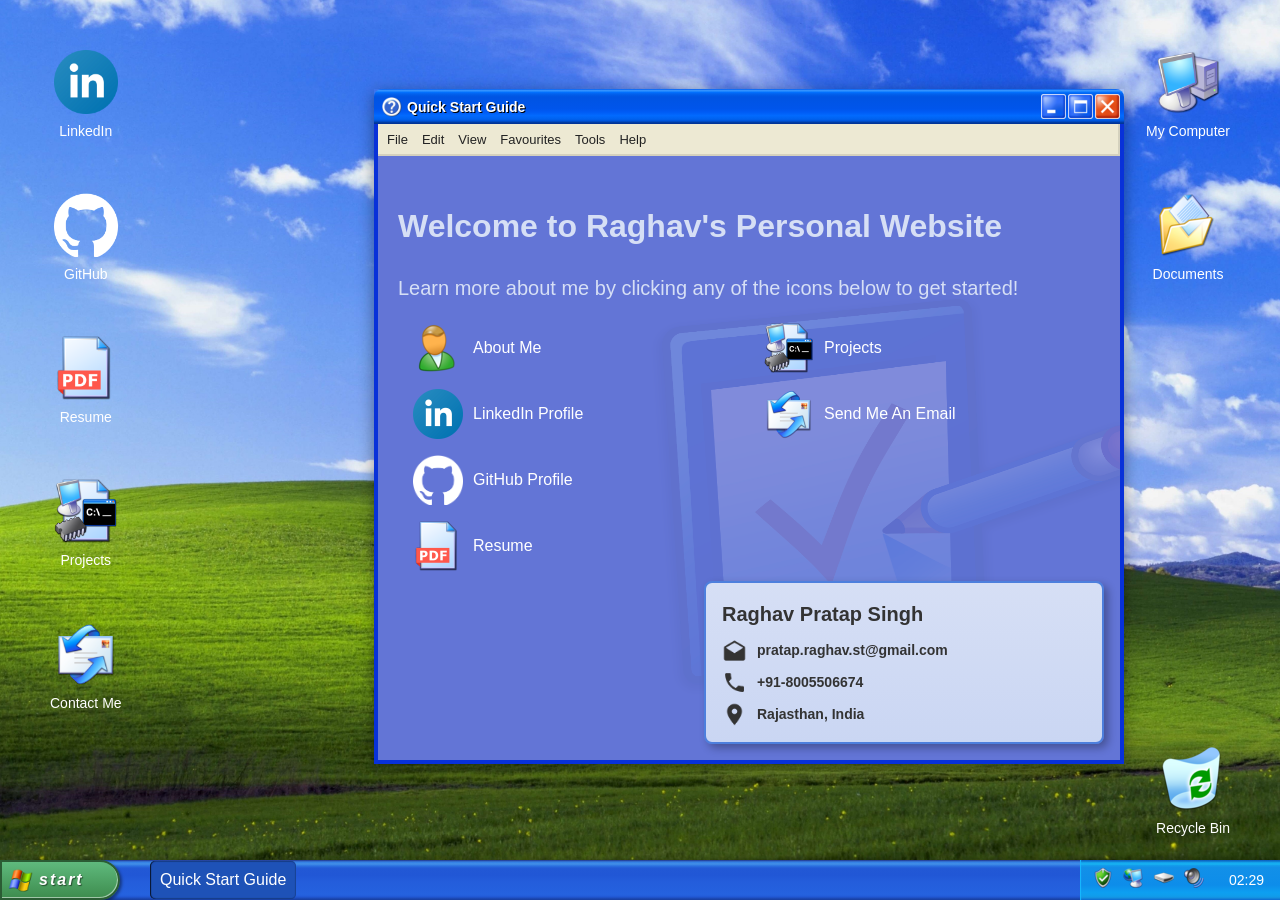
<file: index.html>
<!DOCTYPE html>
<html lang="en">

<head>
  <meta charset="UTF-8">
  <meta name="viewport" content="width=device-width, initial-scale=1.0">
  <title>Raghav Pratap Singh</title>
  <link rel="icon" href="images/start-icon.png" type="image/x-icon">
  <link rel="stylesheet" href="css/style.css">
</head>

<body>
  <div id="desktop">

    <div id="taskbar">
      
      <button id="start-button" class="startButton">
        <img src="images/start-icon.png" alt="start">start
      </button>

      <div id="taskbar-icons"></div>
      <div class="taskbar-item" id="quickStartItem">
        Quick Start Guide
      </div>

      <div class="taskbar-item" id="aboutMeItem">
        About Me
      </div>

      <div class="taskbar-item" id="projectItem">
        Projects
      </div>

      <div class="actionCenter">
        <div class="actionIcons">
          <img alt="Icon 1" src="images/Security.png" width="20" height="20" decoding="async" data-nimg="1" loading="lazy" style="color: transparent; margin: 0px 3px;">
          <img alt="Icon 1" src="images/internet.png" width="20" height="20" decoding="async" data-nimg="1" loading="lazy" style="color: transparent; margin: 0px 3px;">
          <img alt="Icon 1" src="images/Removable.png" width="20" height="20" decoding="async" data-nimg="1" loading="lazy" style="color: transparent; margin: 0px 3px;">
          <img alt="Icon 1" src="images/Volume.png" width="20" height="20" decoding="async" data-nimg="1" loading="lazy" style="color: transparent; margin: 0px 3px;">
        </div>
        <div class="actionTime" id="currentTime"></div>
      </div>

    </div>

    <div id="icons1">


      <div class="icon" data-url="https://www.linkedin.com/in/pratap-raghav-st/">
        <img src="images/linkedin.png" alt="LinkedIn">
        <p>LinkedIn</p>
      </div>

      <div class="icon" data-url="https://github.com/pratap-raghav">
        <img src="images/github.png" alt="GitHub">
        <p>GitHub</p>
      </div>

      <div class="icon" data-url="data/Resume.pdf">
        <img src="images/pdf.png" alt="Resume">
        <p>Resume</p>
      </div>
      <div class="icon">
        <img src="images/project.png" alt="Projects">
        <p>Projects</p>
      </div>

      <div class="icon">
        <img src="images/mail.png" alt="Contact Me">
        <p>Contact Me</p>
      </div>

    </div>


    <div id="icons2">

      <div class="icon">
        <img src="images/RecycleBin.png" alt="Recycle Bin">
        <p>Recycle Bin</p>
      </div>

    </div>

    <div id="icons3">

      <div class="icon">
        <img src="images/my-computer.png" alt="My Computer">
        <p>My Computer</p>
      </div>
      <div class="icon">
        <img src="images/documents.png" alt="Documents">
        <p>Documents</p>
      </div>

    </div>

  </div>


  
  <div id="startMenu" class="startMenu">
    <hr class="StartMenu_whitehr__H6ND9">
    <div class="starUser">
      <img alt="userprofile" srcset="images/rt.jpg" src="images/rt.jpg"width="55" height="55" decoding="async" data-nimg="1" loading="lazy" style="color: transparent; border: 2px solid rgba(222, 222, 222, 0.8); border-radius: 3px; box-shadow: rgba(0, 0, 0, 0.2) 0px 0px 3px 3px; margin: 0px 5px;">
      <p style="font-size: 16px; font-weight: 700; color: white; text-shadow: rgb(0, 0, 0) 1px 1px;">Raghav Pratap Singh's PC</p>
    </div>

    <hr class="StartMenu_orangehr__azP0w">

    <div class="startOptions">
      <div class="sectionStartMenu">
        <div class="bm">

          <div class="optionStartMenu bm">
            <img alt="" srcset="images/IE6.png" src="images/IE6.png" width="32" height="32" decoding="async" data-nimg="1" class="StartMenuItem_leftIcon__hWgX7" loading="lazy" style="color: transparent;">
            <div style="display: flex; flex-direction: column;">
              <p class="StartMenuItem1 bm">Internet</p>
              <p class="StartMenuItem2 bm">Internet Explorer</p>
            </div>
          </div>

          <div class="optionStartMenu bm">
            <img alt="" srcset="images/mail.png" src="images/mail.png" width="32" height="32" decoding="async" data-nimg="1" class="StartMenuItem_leftIcon__hWgX7" loading="lazy" style="color: transparent;">
            <div style="display: flex; flex-direction: column;">
              <p class="StartMenuItem1 bm">E-mail</p>
              <p class="StartMenuItem2 bm">Drop me a message!</p>
            </div>
          </div>

          <hr class="StartMenu_greyhr__gd9nV mb">

          <a href="data/Resume.pdf" target="_blank">
            <div class="optionStartMenu bm">
              <img alt="" srcset="images/pdf.png" src="images/pdf.png" width="32" height="32" decoding="async" data-nimg="1" class="StartMenuItem_leftIcon__hWgX7" loading="lazy" style="color: transparent;">
              <div style="display: flex; flex-direction: column;">
                <p class="StartMenuItemMain">Resume</p>
              </div>
            </div>
          </a>

          <a href="https://github.com/pratap-raghav" target="_blank">
            <div class="optionStartMenu bm">
              <img alt="" srcset="images/githubD.png" src="images/githubD.png" width="32" height="32" decoding="async" data-nimg="1" class="StartMenuItem_leftIcon__hWgX7" loading="lazy" style="color: transparent;">
              <div style="display: flex; flex-direction: column;">
                <p class="StartMenuItemMain">GitHub Profile</p>
              </div>
            </div>
          </a>

          <a href="https://www.linkedin.com/in/pratap-raghav-st/" target="_blank">
            <div class="optionStartMenu bm">
              <img alt="" srcset="images/linkedin.png" src="images/linkedin.png" width="32" height="32" decoding="async" data-nimg="1" class="StartMenuItem_leftIcon__hWgX7" loading="lazy" style="color: transparent;">
              <div style="display: flex; flex-direction: column;">
                <p class="StartMenuItemMain">LinkedIn Profile</p>
              </div>
            </div>
          </a>

            <div class="optionStartMenu bm" id="openProjectsFromStart">
              <img alt="" srcset="images/project.png" src="images/project.png" width="32" height="32" decoding="async" data-nimg="1" class="StartMenuItem_leftIcon__hWgX7" loading="lazy" style="color: transparent;">
              <div style="display: flex; flex-direction: column;">
                <p class="StartMenuItemMain">Projects</p>
              </div>
            </div>

        </div>

        <div class="bm">
          <hr class="StartMenu_greyhr__gd9nV bm">
          <div class="allP bm">
            All Programs
            <img alt="arrow" srcset="images/Arrow.png" src="images/Arrow.png" width="15" height="15" decoding="async" data-nimg="1" loading="lazy" style="color: transparent; margin-left: 4px;">
          </div>
        </div>
      </div>

      <div class="sectionStartRight bm">

        <div class="rightMenuOptions bm">
          <img alt="" srcset="images/MyDocuments.png" src="images/MyDocuments.png" width="32" height="32" decoding="async" data-nimg="1" class="rightStartImg bm" loading="lazy" style="color: transparent;">
          <p class="optionRightMenu">My Documents</p>
        </div>

        <div class="rightMenuOptions bm">
          <img alt="" srcset="images/Recent Documents.png" src="images/RecentDocuments.png" width="32" height="32" decoding="async" data-nimg="1" class="rightStartImg bm" loading="lazy" style="color: transparent;">
          <p class="optionRightMenu">My Recent Documents</p>
          <div class="StartMenuItem_menu_arrow bm"></div>
        </div>

        <div class="rightMenuOptions bm">
          <img alt="" srcset="images/MyPictures.png" src="images/MyPictures.png" width="32" height="32" decoding="async" data-nimg="1" class="rightStartImg bm" loading="lazy" style="color: transparent;">
          <p class="optionRightMenu">My Pictures</p>
        </div>

        <div class="rightMenuOptions bm">
          <img alt="" srcset="images/MyMusic.png" src="images/MyMusic.png" width="32" height="32" decoding="async" data-nimg="1" class="rightStartImg bm" loading="lazy" style="color: transparent;">
          <p class="optionRightMenu">My Music</p>
        </div>

        <div class="rightMenuOptions bm">
          <img alt="" srcset="images/my-computer.png" src="images/my-computer.png" width="32" height="32" decoding="async" data-nimg="1" class="rightStartImg bm" loading="lazy" style="color: transparent;">
          <p class="optionRightMenu">My Computer</p>
        </div>

        <hr class="StartMenu_bluehr__BKW4T bm">

        <div class="rightMenuOptions bm">
          <img alt="" srcset="images/ControlPanel.png" src="images/ControlPanel.png" width="32" height="32" decoding="async" data-nimg="1" class="rightStartImg bm" loading="lazy" style="color: transparent;">
          <p class="StartMenuItem_TextFOUR">Control Panel</p>
        </div>

        <div class="rightMenuOptions bm">
          <img alt="" srcset="images/Default Programs.png" src="images/DefaultPrograms.png" width="32" height="32" decoding="async" data-nimg="1" class="rightStartImg bm" loading="lazy" style="color: transparent;">
          <p class="StartMenuItem_TextFOUR">Set Program Access and Defaults</p>
        </div>

        <div class="rightMenuOptions bm">
          <img alt="" srcset="images/PrintersandFaxes.png" src="images/PrintersandFaxes.png" width="32" height="32" decoding="async" data-nimg="1" class="rightStartImg bm" loading="lazy" style="color: transparent;">
          <p class="StartMenuItem_TextFOUR">Printer and Faxes</p>
        </div>
        
        <hr class="StartMenu_bluehr__BKW4T bm">

        <div class="rightMenuOptions bm">
          <img alt="" srcset="images/quickStart.png" src="images/quickStart.png" width="32" height="32" decoding="async" data-nimg="1" class="rightStartImg bm" loading="lazy" style="color: transparent;">
          <p class="StartMenuItem_TextFOUR">Help and Support</p>
        </div>
        
        <div class="rightMenuOptions bm">
          <img alt="" srcset="images/Search.png" src="images/Search.png" width="32" height="32" decoding="async" data-nimg="1" class="rightStartImg bm" loading="lazy" style="color: transparent;">
          <p class="StartMenuItem_TextFOUR">Search</p>
        </div>

        <div class="rightMenuOptions bm">
          <img alt="" srcset="images/Run.png" src="images/Run.png" width="32" height="32" decoding="async" data-nimg="1" class="rightStartImg bm" loading="lazy" style="color: transparent;">
          <p class="StartMenuItem_TextFOUR">Run</p>
        </div>

      </div>

    </div>

    <div class="bottomBar bm">

      <div class="powerICO bm">
        <img alt="" srcset="images/Logout.png" src="images/Logout.png" width="30" height="30" decoding="async" data-nimg="1" class="StartMenu_systemBtnIcon" loading="lazy" style="color: transparent;">
        Log Off
      </div>

      <div class="powerICO bm">
        <img alt="" srcset="images/Power.png" src="images/Power.png" width="30" height="30" decoding="async" data-nimg="1" class="StartMenu_systemBtnIcon" loading="lazy" style="color: transparent;">
        Turn Off Computer
      </div>

    </div>

  </div>





  <div class="quickStart">
    <div class="titleBar">

      <div class="titleLogo">
        <!-- <img src="images/quickStart.png" alt="Quick Start"> -->
        <img alt="icon" src="images/quickStart.png" width="20" height="20" decoding="async" data-nimg="1"
          class="WinForm_icon__D66XC" loading="lazy" style="color: transparent;">
        <div class="quickTitle">Quick Start Guide</div>
      </div>

      <div class="formControls">
        <div class="minimize" id="miniQuickStart"></div>
        <div class="maximize"></div>
        <div class="close" id="closeQuickStart"></div>
      </div>

    </div>

    <div class="contentBG">

      <div class="subBG">

        <div class="toolbar">

          <div class="toolButtons">

            <p class="file">File</p>
            <p class="edit">Edit</p>
            <p class="view">View</p>
            <p class="fav">Favourites</p>
            <p class="tools">Tools</p>
            <p class="help">Help</p>

          </div>


        </div>
        <div class="mainParent">
          <div class="mainContent">

            <div class="content">
              <h3 class="welcomeText">Welcome to Raghav's Personal Website</h3>
              <p class="para">Learn more about me by clicking any of the icons below to get started!</p>

              <div class="linksParent">
                <div class="linkblock1">

                  <div title="About me" class="linkQuickStart" id="openAboutFromQuickStart">
                    <img alt="" src="images/me.png" width="50" height="50" decoding="async" data-nimg="1" loading="lazy"
                      style="color: transparent;">
                    <p class="linkQuinckPara">About Me</p>
                  </div>
                  <a href="https://www.linkedin.com/in/pratap-raghav-st/" target="_blank">
                    <div title="LinkedIn" class="linkQuickStart">
                      <img alt="" src="images/linkedin.png" width="50" height="50" decoding="async" data-nimg="1"
                        loading="lazy" style="color: transparent;">
                      <p class="linkQuinckPara">LinkedIn Profile</p>
                    </div>
                  </a>
                  <a href="https://github.com/pratap-raghav" target="_blank">
                    <div title="GitHub" class="linkQuickStart">
                      <img alt="" src="images/github.png" width="50" height="50" decoding="async" data-nimg="1"
                        loading="lazy" style="color: transparent;">
                      <p class="linkQuinckPara">GitHub Profile</p>
                    </div>
                  </a>
                  <a href="data/Resume.pdf" target="_blank">
                    <div title="Resume" class="linkQuickStart">
                      <img alt="" src="images/pdf.png" width="50" height="50" decoding="async" data-nimg="1"
                        loading="lazy" style="color: transparent;">
                      <p class="linkQuinckPara">Resume</p>
                    </div>
                  </a>

                </div>
                <div class="linkblock2">

                  <div title="Projects" class="linkQuickStart" id="openProjectsFromQuickStart">
                    <img alt="" src="images/project.png" width="50" height="50" decoding="async" data-nimg="1"
                      loading="lazy" style="color: transparent;">
                    <p class="linkQuinckPara">Projects</p>
                  </div>

                  <div title="Contact Me" class="linkQuickStart">
                    <img alt="" src="images/mail.png" width="50" height="50" decoding="async" data-nimg="1"
                      loading="lazy" style="color: transparent;">
                    <p class="linkQuinckPara">Send Me An Email</p>
                  </div>

                </div>
              </div>

            </div>
            <div class="details">
              <div class="details-card">
                <div class="name">
                  <p><strong>Raghav Pratap Singh</strong></p>
                </div>
                <div class="selfDetail">
                  <img alt="" src="images/mailico.png" width="25" height="25" decoding="async" data-nimg="1"
                    loading="lazy" style="color: transparent;">
                  <p><strong>pratap.raghav.st@gmail.com</strong></p>
                </div>

                <div class="selfDetail">
                  <img alt="" src="images/phone.png" width="25" height="25" decoding="async" data-nimg="1"
                    loading="lazy" style="color: transparent;">
                  <p><strong>+91-8005506674</strong></p>
                </div>
                <div class="selfDetail">
                  <img alt="" src="images/location.png" width="25" height="25" decoding="async" data-nimg="1"
                    loading="lazy" style="color: transparent;">
                  <p><strong>Rajasthan, India</strong></p>
                </div>

              </div>
            </div>

          </div>

        </div>


      </div>

    </div>

  </div>


  <div class="aboutMe">
    <div class="titleBar">

      <div class="titleLogo">
        <!-- <img src="images/quickStart.png" alt="Quick Start"> -->
        <img alt="icon" src="images/me.png" width="20" height="20" decoding="async" data-nimg="1"
          class="WinForm_icon__D66XC" loading="lazy" style="color: transparent;">
        <div class="quickTitle">About Me</div>
      </div>

      <div class="formControls">
        <div class="minimize" id="miniaboutMe"></div>
        <div class="maximize"></div>
        <div class="close" id="closeaboutMe"></div>
      </div>

    </div>

    <div class="contentBG">

      <div class="subBG">

        <div class="toolbar">

          <div class="toolButtons">

            <p class="file">File</p>
            <p class="edit">Edit</p>
            <p class="view">View</p>
            <p class="fav">Favourites</p>
            <p class="tools">Tools</p>
            <p class="help">Help</p>

          </div>


        </div>
        <div class="mainParent">
          <div class="mainContent">

            <div class="content">
              <h1 class="welcomeText">About Me</h1>
              <div class="aboutMeContent">

                <div class="imgContent">

                  <img alt="profile_pic" srcset="images/rt.jpg" src="images/rt.jpg" width="200" height="200" decoding="async" data-nimg="1" class="aboutMePic" loading="lazy" style="color: transparent; border-radius: 20px;">

                </div>

                <!-- <div class="paraContent">
                  <p class="paraAbout">Hi, I’m Raghav Pratap Singh, a Computer Science and Engineering student based in Jaipur, Rajasthan, at Swami Keshvanand Institute of Technology, Management & Gramothan (SKIT).</p>
                  <br>
                  <p class="paraAbout">Some people grow up dreaming of becoming superheroes — I grew up wanting to build like one. From creating automation tools like MailLoop and LiNEDATA, to developing a battery safety monitoring system powered by machine learning, I’ve always believed that technology is our real-world superpower.</p>
                  <br>
                  <p class="paraAbout">With skills in Python, C++, Java, and a deep interest in system optimization, I love building solutions that make everyday tasks smarter, faster, and more efficient. My passion lies in automation, AI-driven systems, and pushing machines to their full potential.</p>
                  <br>
                  <p class="paraAbout">I’m always on the lookout for opportunities where I can apply my skills to solve real-world problems, build smarter systems, and — most importantly — keep creating cool stuff.</p>
                  

                  <h2 class="whyText">Why a personal website like this?</h2>
                  <p class="paraAbout">Because nostalgia hits different.</p>
                  <p class="paraAbout">Windows XP was the first operating system I ever used, and it left a lasting impact. So, I challenged myself to recreate that classic environment — giving you the feeling of browsing through my computer, just like the good old days.</p>

                </div> -->

                <div class="paraContent">
                  <p class="paraAbout">
                    Hi, I’m <strong>Raghav Pratap Singh</strong>, a Computer Science and Engineering student based in Jaipur, Rajasthan, at 
                    <strong>Swami Keshvanand Institute of Technology, Management & Gramothan (SKIT)</strong>.
                  </p>
                  <br>
                  <p class="paraAbout">
                    Some people grow up dreaming of becoming superheroes — I grew up wanting to build like one. From creating automation tools 
                    like <strong>Postwave</strong> and <strong>LiNEDATA</strong>, to developing a battery safety monitoring system powered by 
                    machine learning, I’ve always believed that <em>technology is our real-world superpower</em>.
                  </p>
                  <br>
                  <p class="paraAbout">
                    With skills in <strong>Python, C++, Java</strong>, and a deep interest in system optimization, I love building solutions that 
                    make everyday tasks smarter, faster, and more efficient. My passion lies in automation, AI-driven systems, and pushing 
                    machines to their full potential.
                  </p>
                  <br>
                  <p class="paraAbout">
                    I’m always on the lookout for opportunities where I can apply my skills to solve real-world problems, build smarter systems, 
                    and — most importantly — <strong>keep creating cool stuff</strong>.
                  </p>
                
                  <h2 class="whyText">Why a personal website like this?</h2>
                
                  <p class="paraAbout"><em>Because nostalgia hits different.</em></p>
                
                  <p class="paraAbout">
                    Windows XP was the first operating system I ever used, and it left a lasting impact. So, I challenged myself to recreate 
                    that classic environment — giving you the feeling of browsing through my computer, just like the good old days.
                  </p>
                </div>

              </div>
            </div>

          </div>

        </div>


      </div>

    </div>

  </div>




  <div class="projects" id="projectsWindow">
    <div class="titleBar">

      <div class="titleLogo">
        <!-- <img src="images/quickStart.png" alt="Quick Start"> -->
        <img alt="icon" src="images/project.png" width="20" height="20" decoding="async" data-nimg="1"
          class="WinForm_icon__D66XC" loading="lazy" style="color: transparent;">
        <div class="quickTitle">Projects</div>
      </div>

      <div class="formControls">
        <div class="minimize" id="miniaboutMe"></div>
        <div class="maximize"></div>
        <div class="close" id="closeaboutMe"></div>
      </div>

    </div>

    <div class="contentBG">

      <div class="subBG">

        <div class="toolbar">

          <div class="toolButtons">

            <p class="file">File</p>
            <p class="edit">Edit</p>
            <p class="view">View</p>
            <p class="fav">Favourites</p>
            <p class="tools">Tools</p>
            <p class="help">Help</p>

          </div>


        </div>
        <div class="mainParent">
          <iframe src="data/projects/projects.html" width="100%" height="100%" frameborder="0"></iframe>

        </div>


      </div>

    </div>

  </div>



  <script src="js/script.js"></script>
</body>

</html>
</file>
<file: css/style.css>
* {
  box-sizing: border-box;
}

html,
body {
  min-width: 1120px;
  /* Ensures viewport does not shrink below typical mobile width */
  min-height: 760px;
  /* Ensures viewport does not shrink below a typical mobile height */
  width: 100%;
  height: 100%;
}

body {
  margin: 0;
  padding: 0;
  font-family: Tahoma, sans-serif;
  background: url('../images/wallpaper.jpg') no-repeat center center fixed;
  background-size: cover;
  color: white;
}
a{
  text-decoration: none;
}
#desktop {
  position: absolute;
  top: 0;
  left: 0;
  right: 0;
  bottom: 40px;
  z-index: 1;
}

#taskbar {
  position: fixed;
  bottom: 0;
  left: 0;
  width: 100%;
  height: 40px;
  background: linear-gradient(#1f2f86, #3165c4 3%, #3682e5 6%, #4490e6 10%, #3883e5 12%, #2b71e0 15%, #2663da 18%, #235bd6 20%, #2258d5 23%, #2157d6 38%, #245ddb 54%, #2562df 86%, #245fdc 89%, #2158d4 92%, #1d4ec0 95%, #1941a5 98%);
  display: flex;
  align-items: center;
  padding: 0 0px;
  box-shadow: 0 -2px 5px rgba(0, 0, 0, 0.2);
  z-index: 9999;
}

.taskbar-item {
  background-color: #1e52b7;
  color: white;
  padding: 10px;
  cursor: pointer;
  border-radius: 5px;
  box-shadow: inset 0 0 1px 1px rgba(0, 0, 0, .2), inset 1px 0 1px rgba(0, 0, 0, .7);
  transition: background-color 0.3s;
}

.taskbar-item:hover {
  filter: brightness(130%);
}

.taskbar-item.minimized:hover {
  filter: brightness(130%) !important; /* Override hover effect while minimized */
}

.quickStart {
  top: 10%;
  left: 30%;
  position: absolute;
  display: inline;
  width: 750px;
  height: 75%;
  transform: translate(-10px, -1px);
  z-index: 10;
  box-shadow: 0 4px 15px rgba(0, 0, 0, 0.4);
}

.quickStart .titleBar {
  background: linear-gradient(#0058ee, #3593ff 4%, #288eff 6%, #127dff 8%, #036ffc 10%, #0262ee 14%, #0057e5 20%, #0054e3 24%, #0055eb 56%, #005bf5 66%, #026afe 76%, #0062ef 86%, #0052d6 92%, #0040ab 94%, #003092);
  background-color: #5c5c5c;
  border-top-left-radius: 8px;
  border-top-right-radius: 8px;
  color: #fff;
  display: flex;
  align-items: center;
  justify-content: space-between;
  height: 35px;
  
  /* cursor: grab; */
}

.titleBar:active {
  /* cursor: grabbing; */
}

.quickStart .titleBar .titleLogo {
  width: 100%;
  height: 100%;
  display: flex;
  align-items: center;
}

.quickStart .titleBar .titleLogo img {
  margin-left: 8px;
}

.quickStart .titleBar .titleLogo .quickTitle {
  cursor: default;
  align-items: center;
  font-size: 14px;
  font-weight: 700;
  font-family: Tahoma, sans-serif;
  text-shadow: #000 1px 1px;
  margin-left: 5px;
}

.quickStart .titleBar .formControls {
  display: flex;
  align-items: center;
}

.quickStart .titleBar .formControls .minimize {
  background: url('../images/Minimize.png') no-repeat 50%;
  background-size: cover;
  width: 25px;
  height: 25px;
  margin-right: 2px;
}
.formControls .minimize:hover {
  filter: brightness(1.3);
}
.quickStart .titleBar .formControls .maximize {
  background: url('../images/Maximize.png') no-repeat 50%;
  background-size: cover;
  width: 25px;
  height: 25px;
  margin-right: 2px;
}

.quickStart .titleBar .formControls .close {
  background: url('../images/Exit.png') no-repeat 50%;
  background-size: cover;
  width: 25px;
  height: 25px;
  margin-right: 4px;
}

.formControls .close:hover {
  filter: brightness(1.3);
}

.quickStart .contentBG {
  display: flex;
  background-color: #0831d9;
  padding: 0 4px 4px;
  height: calc(100% - 35px);


}

.quickStart .contentBG .toolbar {
  display: flex;
  align-items: center;
  justify-content: flex-start;
  height: 100%;
  width: 100%;
  background-color: #ede9d3;
  border-right: 1px solid rgba(0, 0, 0, .1);
  padding-left: 2px;
  box-sizing: border-box;
  padding: 0;
  margin: 0;
}

.quickStart .contentBG .subBG {
  display: flex;
  flex-direction: column;
  background-color: #fff;
  height: 100%;
  width: 100%;
}

.quickStart .contentBG .subBG .toolbar {
  display: flex;
  height: 32px;
  flex-direction: row;
  /* background-color: #574b0a; */
  border-bottom: 2px solid rgba(0, 0, 0, .1);
}

.quickStart .contentBG .subBG .toolbar .toolButtons {
  display: flex;
  align-items: center;
  height: 100%;
  width: 100%;
  background-color: #ede9d3;
  color: #222;
  border-right: 1px solid rgba(0, 0, 0, .1);
  padding-left: 2px;
}

.quickStart .contentBG .subBG .toolbar .toolButtons p {
  cursor: default;
  font-size: 13px;
  padding: 6px;
  border: 1px solid transparent;

}

.quickStart .contentBG .subBG .mainParent {
  box-sizing: border-box;
  background-color: #6375d6;
  height: calc(100% - 32px);
  width: 100%;
}

.quickStart .contentBG .subBG .mainParent .mainContent {
  box-sizing: border-box;
  background-color: transparent;
  height: 100%;
  width: 100%;
  background-image: url('../images/check1.png');
  background-repeat: no-repeat;
  background-position: 120% 70%;
  background-size: 70% 70%;
  opacity: 1;
  outline: none;
  padding: 20px;
  overflow: auto;
}

.quickStart .contentBG .subBG .mainParent .mainContent .content h3 {
  color: #d6dff5;
  font-weight: 700;
}




.content {
  display: block;
  unicode-bidi: isolate;
}

.welcomeText {
  color: #d6dff5;
  font-weight: 700;
  font-size: 2rem;
}

.para {
  font-size: 20px;
  color: #d6dff5;
  font-weight: 500;
  margin: 0;
  padding: 0;
}

.linksParent {
  display: flex;
  flex-direction: row;
}

.linkblock1 {
  display: flex;
  flex-direction: column;
  align-items: flex-start;
  justify-content: flex-start;
  width: 400px;
  height: 100%;
  padding: 15px;
  margin: 0;

}

.linkblock2 {
  display: flex;
  flex-direction: column;
  align-items: flex-start;
  justify-content: flex-start;
  width: 400px;
  height: 100%;
  padding: 15px;
  margin: 0;
}


.linkQuickStart {
  display: flex;
  flex-direction: row;
  align-items: center;
  gap: 10px;
  margin: 8px 0;
  cursor: pointer;
}

.linkQuinckPara {
  font-size: 16px;
  font-weight: 400;
  color: #fff;
}

.details {
  position: absolute;
  bottom: 20px;
  right: 20px;
  z-index: 10;
}

.selfDetail {
  display: flex;
  flex-direction: row;
  align-items: center;
  gap: 10px;
}

.details-card {
  background: linear-gradient(to bottom, #d6dff5, #cad6f3);
  border: 2px solid #4d7fdd;
  box-shadow: 4px 4px 8px rgba(0, 0, 0, 0.3);
  border-radius: 8px;
  padding: 12px 16px;
  width: 400px;
  font-family: Tahoma, sans-serif;
  font-size: 14px;
  color: #333;
}

.details-card .name p {
  font-size: 20px;
  margin: 8px 0;
}

.details-card p {
  font-size: 14px;
  margin: 8px 0;
}

.details-card p strong {
  color: #333333;
}




/* .aboutMe {
  display: none;
} */
#aboutMeItem {
  display: none;
}


.aboutMe {
  top: 12%;
  left: 31.5%;
  position: absolute;
  display: none;
  /* display: inline; */
  width: 750px;
  height: 75%;
  transform: translate(-10px, -1px);
  z-index: 12;
  box-shadow: 0 4px 15px rgba(0, 0, 0, 0.4);
}

.aboutMe .titleBar {
  background: linear-gradient(#0058ee, #3593ff 4%, #288eff 6%, #127dff 8%, #036ffc 10%, #0262ee 14%, #0057e5 20%, #0054e3 24%, #0055eb 56%, #005bf5 66%, #026afe 76%, #0062ef 86%, #0052d6 92%, #0040ab 94%, #003092);
  background-color: #5c5c5c;
  border-top-left-radius: 8px;
  border-top-right-radius: 8px;
  color: #fff;
  display: flex;
  align-items: center;
  justify-content: space-between;
  height: 35px;
  
  /* cursor: grab; */
}

.titleBar:active {
  /* cursor: grabbing; */
}

.aboutMe .titleBar .titleLogo {
  width: 100%;
  height: 100%;
  display: flex;
  align-items: center;
}

.aboutMe .titleBar .titleLogo img {
  margin-left: 8px;
}

.aboutMe .titleBar .titleLogo .quickTitle {
  cursor: default;
  align-items: center;
  font-size: 14px;
  font-weight: 700;
  font-family: Tahoma, sans-serif;
  text-shadow: #000 1px 1px;
  margin-left: 5px;
}

.aboutMe .titleBar .formControls {
  display: flex;
  align-items: center;
}

.aboutMe .titleBar .formControls .minimize {
  background: url('../images/Minimize.png') no-repeat 50%;
  background-size: cover;
  width: 25px;
  height: 25px;
  margin-right: 2px;
}
.aboutMe .titleBar .formControls .maximize {
  background: url('../images/Maximize.png') no-repeat 50%;
  background-size: cover;
  width: 25px;
  height: 25px;
  margin-right: 2px;
}

.aboutMe .titleBar .formControls .close {
  background: url('../images/Exit.png') no-repeat 50%;
  background-size: cover;
  width: 25px;
  height: 25px;
  margin-right: 4px;
}

.aboutMe .contentBG {
  display: flex;
  background-color: #0831d9;
  padding: 0 4px 4px;
  height: calc(100% - 35px);


}

.aboutMe .contentBG .toolbar {
  display: flex;
  align-items: center;
  justify-content: flex-start;
  height: 100%;
  width: 100%;
  background-color: #ede9d3;
  border-right: 1px solid rgba(0, 0, 0, .1);
  padding-left: 2px;
  box-sizing: border-box;
  padding: 0;
  margin: 0;
}

.aboutMe .contentBG .subBG {
  display: flex;
  flex-direction: column;
  background-color: #fff;
  height: 100%;
  width: 100%;
}

.aboutMe .contentBG .subBG .toolbar {
  display: flex;
  height: 32px;
  flex-direction: row;
  /* background-color: #574b0a; */
  border-bottom: 2px solid rgba(0, 0, 0, .1);
}

.aboutMe .contentBG .subBG .toolbar .toolButtons {
  display: flex;
  align-items: center;
  height: 100%;
  width: 100%;
  background-color: #ede9d3;
  color: #222;
  border-right: 1px solid rgba(0, 0, 0, .1);
  padding-left: 2px;
}

.aboutMe .contentBG .subBG .toolbar .toolButtons p {
  cursor: default;
  font-size: 13px;
  padding: 6px;
  border: 1px solid transparent;

}

.aboutMe .contentBG .subBG .mainParent {
  box-sizing: border-box;
  background-color: #6375d6;
  height: calc(100% - 32px);
  width: 100%;
}

.aboutMe .contentBG .subBG .mainParent .mainContent {
  box-sizing: border-box;
  background-color: transparent;
  height: 100%;
  width: 100%;
  background-image: url('../images/check1.png');
  background-repeat: no-repeat;
  background-position: 7% 80%;
  background-size: 50% 50%;
  opacity: 1;
  outline: none;
  padding: 20px;
  overflow: auto;
}

.aboutMe .contentBG .subBG .mainParent .mainContent .content h3 {
  color: #f7f8fc;
}

.paraAbout {
  font-size: 20px;
  color: #ffffff;
  font-weight: 500;
  margin: 0;
  padding: 0;
}

.aboutMeContent {
  display: flex;
  flex-direction: row;
}

.imgContent {
  display: flex;
  flex-direction: column;
  gap: 10px;
  padding: 15px;
  margin: 0;
}

.paraContent {
  width: 60%;
}

.aboutMePin {
  object-fit: cover;
  border-radius: 20%;
}

.whyText {
  color: #ffffff;
  margin-top: 30px;
}

#projectItem {
  display: none;
}


.projects {
  top: 14%;
  left: 33%;
  position: absolute;
  display: none;
  /* display: inline; */
  width: 750px;
  height: 75%;
  transform: translate(-10px, -1px);
  z-index: 12;
  box-shadow: 0 4px 15px rgba(0, 0, 0, 0.4);
}

.projects .titleBar {
  background: linear-gradient(#0058ee, #3593ff 4%, #288eff 6%, #127dff 8%, #036ffc 10%, #0262ee 14%, #0057e5 20%, #0054e3 24%, #0055eb 56%, #005bf5 66%, #026afe 76%, #0062ef 86%, #0052d6 92%, #0040ab 94%, #003092);
  background-color: #5c5c5c;
  border-top-left-radius: 8px;
  border-top-right-radius: 8px;
  color: #fff;
  display: flex;
  align-items: center;
  justify-content: space-between;
  height: 35px;
  
  /* cursor: grab; */
}

.titleBar:active {
  /* cursor: grabbing; */
}

.projects .titleBar .titleLogo {
  width: 100%;
  height: 100%;
  display: flex;
  align-items: center;
}

.projects .titleBar .titleLogo img {
  margin-left: 8px;
}

.projects .titleBar .titleLogo .quickTitle {
  cursor: default;
  align-items: center;
  font-size: 14px;
  font-weight: 700;
  font-family: Tahoma, sans-serif;
  text-shadow: #000 1px 1px;
  margin-left: 5px;
}

.projects .titleBar .formControls {
  display: flex;
  align-items: center;
}

.projects .titleBar .formControls .minimize {
  background: url('../images/Minimize.png') no-repeat 50%;
  background-size: cover;
  width: 25px;
  height: 25px;
  margin-right: 2px;
}
.projects .titleBar .formControls .maximize {
  background: url('../images/Maximize.png') no-repeat 50%;
  background-size: cover;
  width: 25px;
  height: 25px;
  margin-right: 2px;
}

.projects .titleBar .formControls .close {
  background: url('../images/Exit.png') no-repeat 50%;
  background-size: cover;
  width: 25px;
  height: 25px;
  margin-right: 4px;
}

.projects .contentBG {
  display: flex;
  background-color: #0831d9;
  padding: 0 4px 4px;
  height: calc(100% - 35px);


}

.projects .contentBG .toolbar {
  display: flex;
  align-items: center;
  justify-content: flex-start;
  height: 100%;
  width: 100%;
  background-color: #ede9d3;
  border-right: 1px solid rgba(0, 0, 0, .1);
  padding-left: 2px;
  box-sizing: border-box;
  padding: 0;
  margin: 0;
}

.projects .contentBG .subBG {
  display: flex;
  flex-direction: column;
  background-color: #fff;
  height: 100%;
  width: 100%;
}

.projects .contentBG .subBG .toolbar {
  display: flex;
  height: 32px;
  flex-direction: row;
  /* background-color: #574b0a; */
  border-bottom: 2px solid rgba(0, 0, 0, .1);
}

.projects .contentBG .subBG .toolbar .toolButtons {
  display: flex;
  align-items: center;
  height: 100%;
  width: 100%;
  background-color: #ede9d3;
  color: #222;
  border-right: 1px solid rgba(0, 0, 0, .1);
  padding-left: 2px;
}

.projects .contentBG .subBG .toolbar .toolButtons p {
  cursor: default;
  font-size: 13px;
  padding: 6px;
  border: 1px solid transparent;

}

.projects .contentBG .subBG .mainParent {
  box-sizing: border-box;
  background-color: #6375d6;
  height: calc(100% - 32px);
  width: 100%;
}

.projects .contentBG .subBG .mainParent .mainContent {
  box-sizing: border-box;
  background-color: transparent;
  height: 100%;
  width: 100%;
  background-image: url('../images/check1.png');
  background-repeat: no-repeat;
  background-position: 7% 80%;
  background-size: 50% 50%;
  opacity: 1;
  outline: none;
  padding: 20px;
  overflow: auto;
}







.startButton {
  display: flex;
  align-items: center;
  gap: 6px;
  width: 120px;
  height: 100%;
  margin-right: 30px;
  background: linear-gradient(to bottom, #5fba7d, #3e8c4e);
  border: 2px solid #2b5c34;
  border-top-right-radius: 25px;
  border-bottom-right-radius: 25px;
  box-shadow: inset -1px -1px 0px rgba(255, 255, 255, 0.5), 2px 2px 3px rgba(0, 0, 0, 0.4);
  cursor: default;
  font-family: Tahoma, sans-serif;
  font-size: 16px;
  font-weight: bold;
  font-style: italic;
  letter-spacing: 2px;
  color: white;
  text-shadow: 1px 1px 1px rgba(0, 0, 0, 0.5);
}

.startButton img {
  width: 25px;
  height: 25px;
}

.startButton:hover {
  background: linear-gradient(to bottom, #6fd48c, #4aa361);
  border-color: #3b7a47;
}

.startButton:active {
  background: linear-gradient(to top, #5fba7d, #3e8c4e);
  box-shadow: inset 1px 1px 2px rgba(0, 0, 0, 0.5);
}

#icons1 {
  position: fixed;
  top: 20px;
  left: 20px;
}


#icons2 {
  position: fixed;
  bottom: 20px;
  right: 20px;
}


#icons3 {
  position: fixed;
  top: 20px;
  right: 20px;
}

.icon {
  text-align: center;
  margin: 20px;
  cursor: pointer;
  padding: 10px;
  border-radius: 5px;
  transition: transform 0s ease, background-color 0s ease;
}

.icon.selected {
  background-color: #4e92ff;
  border: 2px solid #2858a1;
  color: white;
  transform: scale(1.05);
  box-shadow: 0 0 5px rgba(0, 0, 0, 0.3);
}

.icon img {
  width: 64px;
  height: 64px;
}

.icon p {
  margin-top: 5px;
  font-size: 14px;
  font-family: Tahoma, sans-serif;
}

.actionCenter{
  width: 200px;
  height: 100%;
  position: absolute;
  right: 0px;
  display: flex;
  flex-direction: row;
  align-items: center;
  justify-content: space-between;
  padding: 10px;
  background: linear-gradient(#0c59b9 1%, #139ee9 6%, #18b5f2 10%, #139beb 14%, #1290e8 19%, #0d8dea 63%, #0d9ff1 81%, #0f9eed 88%, #119be9 91%, #1392e2 94%, #137ed7 97%, #095bc9);
  box-shadow: inset 1px 0 1px #18bbff;
}

.actionTime {
  color: white;
  margin-right: 6px;
  font-size: 14px;
  text-align: center;
}

.startMenu {
  display: none;
  border-top-left-radius: 5px;
  border-top-right-radius: 5px;
  align-items: center;
  position: fixed;
  left: 0;
  bottom: 40px;
  width: 440px;
  height: 600px;
  flex-direction: column;
  background-color: #4282d6;
  box-shadow: 2px 4px 2px rgba(0, 0, 0, .5);
}

.startMenu.hidden {
  display: flex;
}


.StartMenu_whitehr__H6ND9 {
  width: 97%;
  height: 3px;
  background: #6fb1f8;
  border: 0;
  padding: 0;
  margin: 0;
}

.starUser {
  display: flex;
  border-top-left-radius: 5px;
  border-top-right-radius: 5px;
  align-items: center;
  flex-direction: row;
  width: 100%;
  background-color: #fff;
  padding: 6px 5px 5px;
  background: linear-gradient(#1868ce, #0e60cb 12%, #0e60cb 20%, #1164cf 32%, #1667cf 33%, #1b6cd3 47%, #1e70d9 54%, #2476dc 60%, #297ae0 65%, #3482e3 77%, #3786e5 79%, #428ee9 90%, #4791eb);
  height: 12%;
  overflow: hidden;
}

.StartMenu_orangehr__azP0w {
  width: 100%;
  height: 4px;
  background: linear-gradient(90deg, transparent 10%, orange 50%, transparent);
  padding: 0;
  margin: 0;
}

.startOptions {
  display: flex;
  flex-direction: row;
  width: 100%;
  background-color: #fff;
  height: 79%;
  padding: 0;
  margin: 0;
}

.sectionStartMenu {
  width: 50%;
  height: 100%;
  background-color: #fff;
  display: flex;
  flex-direction: column;
  justify-content: space-between;
  padding: 0;
  margin: 0;
}

.bm{
  padding: 0;
  margin: 0;
}

.optionStartMenu{
  display: flex;
  flex-direction: row;
  height: 40px;
  align-items: center;
  margin: 0 3px 0 1px;
  cursor: default;
}

.optionStartMenu:hover {
  background-color: #2f71cd;
  
}

.optionStartMenu:hover .StartMenuItem1{
  color: #ffffff;
}

.optionStartMenu:hover .StartMenuItem2{
  color: #ffffff;
}

.optionStartMenu:hover .StartMenuItemMain{
  color: #ffffff;
}

.StartMenuItem_leftIcon__hWgX7 {
  height: 32px;
  margin-left: 8px;
  margin-right: 4px;
}

.StartMenuItem1 {
  color: #000;
  font-size: 12px;
  font-weight: 700;
}

.StartMenuItem2 {
  color: #919191;
  font-size: 12px;
}

.StartMenuItemMain {
  padding: 0;
  margin: 0;
  font-size: 12px;
  font-weight: 400;
  color: #222;
}

.StartMenu_greyhr__gd9nV {
  width: 100%;
  height: 2px;
  background: linear-gradient(90deg, transparent 0, #d2d2d2 50%, transparent);
  border: 0;
}

.allP {
  display: flex;
  flex-direction: row;
  justify-content: center;
  align-items: center;
  font-weight: 700;
  height: 30px;
  margin: 3px;
  font-size: 12px;
  color: #222;
  cursor: default;
}

.allP:hover {
  background-color: #2f71cd;
  color: #ffffff;
}

.sectionStartRight {
  padding-left: 5px;
  width: 50%;
  height: 100%;
  background-color: #d2e5fa;
  border: 0;
  border-left: 1px #a6bbd6;
  border-style: solid;
}
.rightMenuOptions {
  display: flex;
  flex-direction: row;
  height: 40px;
  align-items: center;
  margin: 0 3px 0 1px;
  cursor: default;
}

.rightMenuOptions:hover {
  background-color: #2f71cd;
}

.rightMenuOptions:hover .optionRightMenu{
  color: #ffffff;
}

.rightMenuOptions:hover .StartMenuItem_TextFOUR{
  color: #ffffff;
}

.optionRightMenu {
  color: #00136b;
  font-weight: 700;
  font-size: 12px;
}

.rightStartImg {
  height: 32px;
  margin-right: 4px;
}

.StartMenuItem_menu_arrow {
  border-bottom: 3.5px solid transparent;
  border-top: 3.5px solid transparent;
  border-right: 0;
  border-left: 3.5px solid #00136b;
  margin-left: 25px;
}


.StartMenu_bluehr__BKW4T {
  width: 100%;
  height: 3px;
  background: linear-gradient(90deg, transparent 0, rgba(135, 179, 226, .71) 50%, transparent);
  border: 0;
}

.StartMenuItem_TextFOUR {
  color: #00136b;
  font-size: 12px;
}

.bottomBar{
  display: flex;
  flex-direction: row;
  align-items: center;
  justify-content: flex-end;
  width: 100%;
  height: 8%;
  background: linear-gradient(#4282d6, #3b85e0 3%, #418ae3 5%, #418ae3 17%, #3c87e2 21%, #3786e4 26%, #3482e3 29%, #2e7ee1 39%, #2374df 49%, #2072db 57%, #196edb 62%, #176bd8 72%, #1468d5 75%, #1165d2 83%, #0f61cb 88%);
}

.powerICO {
  display: flex;
  flex-direction: row;
  justify-content: center;
  align-items: center;
  font-size: 12;
  color: #fff;
  margin: 0 5px;
  padding: 0 5px;
  cursor: default;
  font-size: 12px;
}

.powerICO:hover {
  background-color: rgba(0, 0, 0, 0.05); /* optional subtle highlight */
  box-shadow: inset 0 2px 5px rgba(0, 0, 0, 0.1);
  border-radius: 5px;
}

.StartMenu_systemBtnIcon {
  border-radius: 3px;
  margin-right: 3px;
}
</file>
